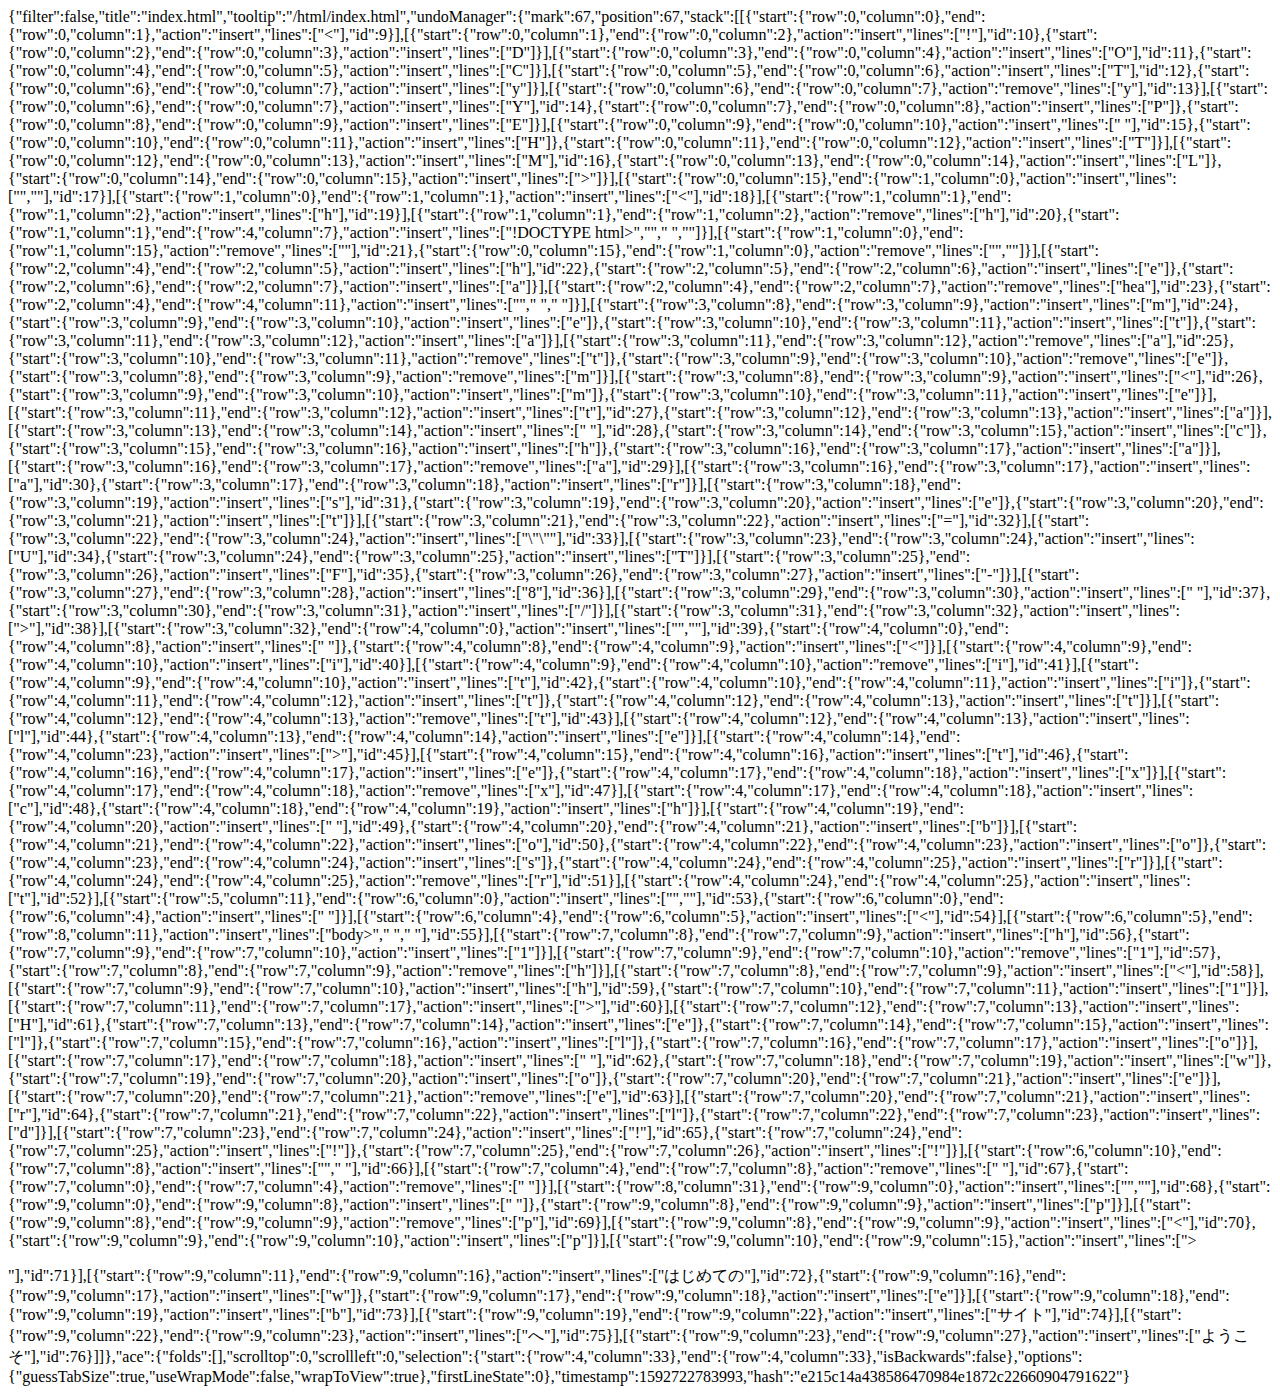
<file: .c9/metadata/environment/html/index.html>
{"filter":false,"title":"index.html","tooltip":"/html/index.html","undoManager":{"mark":67,"position":67,"stack":[[{"start":{"row":0,"column":0},"end":{"row":0,"column":1},"action":"insert","lines":["<"],"id":9}],[{"start":{"row":0,"column":1},"end":{"row":0,"column":2},"action":"insert","lines":["!"],"id":10},{"start":{"row":0,"column":2},"end":{"row":0,"column":3},"action":"insert","lines":["D"]}],[{"start":{"row":0,"column":3},"end":{"row":0,"column":4},"action":"insert","lines":["O"],"id":11},{"start":{"row":0,"column":4},"end":{"row":0,"column":5},"action":"insert","lines":["C"]}],[{"start":{"row":0,"column":5},"end":{"row":0,"column":6},"action":"insert","lines":["T"],"id":12},{"start":{"row":0,"column":6},"end":{"row":0,"column":7},"action":"insert","lines":["y"]}],[{"start":{"row":0,"column":6},"end":{"row":0,"column":7},"action":"remove","lines":["y"],"id":13}],[{"start":{"row":0,"column":6},"end":{"row":0,"column":7},"action":"insert","lines":["Y"],"id":14},{"start":{"row":0,"column":7},"end":{"row":0,"column":8},"action":"insert","lines":["P"]},{"start":{"row":0,"column":8},"end":{"row":0,"column":9},"action":"insert","lines":["E"]}],[{"start":{"row":0,"column":9},"end":{"row":0,"column":10},"action":"insert","lines":[" "],"id":15},{"start":{"row":0,"column":10},"end":{"row":0,"column":11},"action":"insert","lines":["H"]},{"start":{"row":0,"column":11},"end":{"row":0,"column":12},"action":"insert","lines":["T"]}],[{"start":{"row":0,"column":12},"end":{"row":0,"column":13},"action":"insert","lines":["M"],"id":16},{"start":{"row":0,"column":13},"end":{"row":0,"column":14},"action":"insert","lines":["L"]},{"start":{"row":0,"column":14},"end":{"row":0,"column":15},"action":"insert","lines":[">"]}],[{"start":{"row":0,"column":15},"end":{"row":1,"column":0},"action":"insert","lines":["",""],"id":17}],[{"start":{"row":1,"column":0},"end":{"row":1,"column":1},"action":"insert","lines":["<"],"id":18}],[{"start":{"row":1,"column":1},"end":{"row":1,"column":2},"action":"insert","lines":["h"],"id":19}],[{"start":{"row":1,"column":1},"end":{"row":1,"column":2},"action":"remove","lines":["h"],"id":20},{"start":{"row":1,"column":1},"end":{"row":4,"column":7},"action":"insert","lines":["!DOCTYPE html>","<html>","    ","</html>"]}],[{"start":{"row":1,"column":0},"end":{"row":1,"column":15},"action":"remove","lines":["<!DOCTYPE html>"],"id":21},{"start":{"row":0,"column":15},"end":{"row":1,"column":0},"action":"remove","lines":["",""]}],[{"start":{"row":2,"column":4},"end":{"row":2,"column":5},"action":"insert","lines":["h"],"id":22},{"start":{"row":2,"column":5},"end":{"row":2,"column":6},"action":"insert","lines":["e"]},{"start":{"row":2,"column":6},"end":{"row":2,"column":7},"action":"insert","lines":["a"]}],[{"start":{"row":2,"column":4},"end":{"row":2,"column":7},"action":"remove","lines":["hea"],"id":23},{"start":{"row":2,"column":4},"end":{"row":4,"column":11},"action":"insert","lines":["<head>","        ","    </head>"]}],[{"start":{"row":3,"column":8},"end":{"row":3,"column":9},"action":"insert","lines":["m"],"id":24},{"start":{"row":3,"column":9},"end":{"row":3,"column":10},"action":"insert","lines":["e"]},{"start":{"row":3,"column":10},"end":{"row":3,"column":11},"action":"insert","lines":["t"]},{"start":{"row":3,"column":11},"end":{"row":3,"column":12},"action":"insert","lines":["a"]}],[{"start":{"row":3,"column":11},"end":{"row":3,"column":12},"action":"remove","lines":["a"],"id":25},{"start":{"row":3,"column":10},"end":{"row":3,"column":11},"action":"remove","lines":["t"]},{"start":{"row":3,"column":9},"end":{"row":3,"column":10},"action":"remove","lines":["e"]},{"start":{"row":3,"column":8},"end":{"row":3,"column":9},"action":"remove","lines":["m"]}],[{"start":{"row":3,"column":8},"end":{"row":3,"column":9},"action":"insert","lines":["<"],"id":26},{"start":{"row":3,"column":9},"end":{"row":3,"column":10},"action":"insert","lines":["m"]},{"start":{"row":3,"column":10},"end":{"row":3,"column":11},"action":"insert","lines":["e"]}],[{"start":{"row":3,"column":11},"end":{"row":3,"column":12},"action":"insert","lines":["t"],"id":27},{"start":{"row":3,"column":12},"end":{"row":3,"column":13},"action":"insert","lines":["a"]}],[{"start":{"row":3,"column":13},"end":{"row":3,"column":14},"action":"insert","lines":[" "],"id":28},{"start":{"row":3,"column":14},"end":{"row":3,"column":15},"action":"insert","lines":["c"]},{"start":{"row":3,"column":15},"end":{"row":3,"column":16},"action":"insert","lines":["h"]},{"start":{"row":3,"column":16},"end":{"row":3,"column":17},"action":"insert","lines":["a"]}],[{"start":{"row":3,"column":16},"end":{"row":3,"column":17},"action":"remove","lines":["a"],"id":29}],[{"start":{"row":3,"column":16},"end":{"row":3,"column":17},"action":"insert","lines":["a"],"id":30},{"start":{"row":3,"column":17},"end":{"row":3,"column":18},"action":"insert","lines":["r"]}],[{"start":{"row":3,"column":18},"end":{"row":3,"column":19},"action":"insert","lines":["s"],"id":31},{"start":{"row":3,"column":19},"end":{"row":3,"column":20},"action":"insert","lines":["e"]},{"start":{"row":3,"column":20},"end":{"row":3,"column":21},"action":"insert","lines":["t"]}],[{"start":{"row":3,"column":21},"end":{"row":3,"column":22},"action":"insert","lines":["="],"id":32}],[{"start":{"row":3,"column":22},"end":{"row":3,"column":24},"action":"insert","lines":["\"\""],"id":33}],[{"start":{"row":3,"column":23},"end":{"row":3,"column":24},"action":"insert","lines":["U"],"id":34},{"start":{"row":3,"column":24},"end":{"row":3,"column":25},"action":"insert","lines":["T"]}],[{"start":{"row":3,"column":25},"end":{"row":3,"column":26},"action":"insert","lines":["F"],"id":35},{"start":{"row":3,"column":26},"end":{"row":3,"column":27},"action":"insert","lines":["-"]}],[{"start":{"row":3,"column":27},"end":{"row":3,"column":28},"action":"insert","lines":["8"],"id":36}],[{"start":{"row":3,"column":29},"end":{"row":3,"column":30},"action":"insert","lines":[" "],"id":37},{"start":{"row":3,"column":30},"end":{"row":3,"column":31},"action":"insert","lines":["/"]}],[{"start":{"row":3,"column":31},"end":{"row":3,"column":32},"action":"insert","lines":[">"],"id":38}],[{"start":{"row":3,"column":32},"end":{"row":4,"column":0},"action":"insert","lines":["",""],"id":39},{"start":{"row":4,"column":0},"end":{"row":4,"column":8},"action":"insert","lines":["        "]},{"start":{"row":4,"column":8},"end":{"row":4,"column":9},"action":"insert","lines":["<"]}],[{"start":{"row":4,"column":9},"end":{"row":4,"column":10},"action":"insert","lines":["i"],"id":40}],[{"start":{"row":4,"column":9},"end":{"row":4,"column":10},"action":"remove","lines":["i"],"id":41}],[{"start":{"row":4,"column":9},"end":{"row":4,"column":10},"action":"insert","lines":["t"],"id":42},{"start":{"row":4,"column":10},"end":{"row":4,"column":11},"action":"insert","lines":["i"]},{"start":{"row":4,"column":11},"end":{"row":4,"column":12},"action":"insert","lines":["t"]},{"start":{"row":4,"column":12},"end":{"row":4,"column":13},"action":"insert","lines":["t"]}],[{"start":{"row":4,"column":12},"end":{"row":4,"column":13},"action":"remove","lines":["t"],"id":43}],[{"start":{"row":4,"column":12},"end":{"row":4,"column":13},"action":"insert","lines":["l"],"id":44},{"start":{"row":4,"column":13},"end":{"row":4,"column":14},"action":"insert","lines":["e"]}],[{"start":{"row":4,"column":14},"end":{"row":4,"column":23},"action":"insert","lines":["></title>"],"id":45}],[{"start":{"row":4,"column":15},"end":{"row":4,"column":16},"action":"insert","lines":["t"],"id":46},{"start":{"row":4,"column":16},"end":{"row":4,"column":17},"action":"insert","lines":["e"]},{"start":{"row":4,"column":17},"end":{"row":4,"column":18},"action":"insert","lines":["x"]}],[{"start":{"row":4,"column":17},"end":{"row":4,"column":18},"action":"remove","lines":["x"],"id":47}],[{"start":{"row":4,"column":17},"end":{"row":4,"column":18},"action":"insert","lines":["c"],"id":48},{"start":{"row":4,"column":18},"end":{"row":4,"column":19},"action":"insert","lines":["h"]}],[{"start":{"row":4,"column":19},"end":{"row":4,"column":20},"action":"insert","lines":[" "],"id":49},{"start":{"row":4,"column":20},"end":{"row":4,"column":21},"action":"insert","lines":["b"]}],[{"start":{"row":4,"column":21},"end":{"row":4,"column":22},"action":"insert","lines":["o"],"id":50},{"start":{"row":4,"column":22},"end":{"row":4,"column":23},"action":"insert","lines":["o"]},{"start":{"row":4,"column":23},"end":{"row":4,"column":24},"action":"insert","lines":["s"]},{"start":{"row":4,"column":24},"end":{"row":4,"column":25},"action":"insert","lines":["r"]}],[{"start":{"row":4,"column":24},"end":{"row":4,"column":25},"action":"remove","lines":["r"],"id":51}],[{"start":{"row":4,"column":24},"end":{"row":4,"column":25},"action":"insert","lines":["t"],"id":52}],[{"start":{"row":5,"column":11},"end":{"row":6,"column":0},"action":"insert","lines":["",""],"id":53},{"start":{"row":6,"column":0},"end":{"row":6,"column":4},"action":"insert","lines":["    "]}],[{"start":{"row":6,"column":4},"end":{"row":6,"column":5},"action":"insert","lines":["<"],"id":54}],[{"start":{"row":6,"column":5},"end":{"row":8,"column":11},"action":"insert","lines":["body>","        ","    </body>"],"id":55}],[{"start":{"row":7,"column":8},"end":{"row":7,"column":9},"action":"insert","lines":["h"],"id":56},{"start":{"row":7,"column":9},"end":{"row":7,"column":10},"action":"insert","lines":["1"]}],[{"start":{"row":7,"column":9},"end":{"row":7,"column":10},"action":"remove","lines":["1"],"id":57},{"start":{"row":7,"column":8},"end":{"row":7,"column":9},"action":"remove","lines":["h"]}],[{"start":{"row":7,"column":8},"end":{"row":7,"column":9},"action":"insert","lines":["<"],"id":58}],[{"start":{"row":7,"column":9},"end":{"row":7,"column":10},"action":"insert","lines":["h"],"id":59},{"start":{"row":7,"column":10},"end":{"row":7,"column":11},"action":"insert","lines":["1"]}],[{"start":{"row":7,"column":11},"end":{"row":7,"column":17},"action":"insert","lines":["></h1>"],"id":60}],[{"start":{"row":7,"column":12},"end":{"row":7,"column":13},"action":"insert","lines":["H"],"id":61},{"start":{"row":7,"column":13},"end":{"row":7,"column":14},"action":"insert","lines":["e"]},{"start":{"row":7,"column":14},"end":{"row":7,"column":15},"action":"insert","lines":["l"]},{"start":{"row":7,"column":15},"end":{"row":7,"column":16},"action":"insert","lines":["l"]},{"start":{"row":7,"column":16},"end":{"row":7,"column":17},"action":"insert","lines":["o"]}],[{"start":{"row":7,"column":17},"end":{"row":7,"column":18},"action":"insert","lines":[" "],"id":62},{"start":{"row":7,"column":18},"end":{"row":7,"column":19},"action":"insert","lines":["w"]},{"start":{"row":7,"column":19},"end":{"row":7,"column":20},"action":"insert","lines":["o"]},{"start":{"row":7,"column":20},"end":{"row":7,"column":21},"action":"insert","lines":["e"]}],[{"start":{"row":7,"column":20},"end":{"row":7,"column":21},"action":"remove","lines":["e"],"id":63}],[{"start":{"row":7,"column":20},"end":{"row":7,"column":21},"action":"insert","lines":["r"],"id":64},{"start":{"row":7,"column":21},"end":{"row":7,"column":22},"action":"insert","lines":["l"]},{"start":{"row":7,"column":22},"end":{"row":7,"column":23},"action":"insert","lines":["d"]}],[{"start":{"row":7,"column":23},"end":{"row":7,"column":24},"action":"insert","lines":["!"],"id":65},{"start":{"row":7,"column":24},"end":{"row":7,"column":25},"action":"insert","lines":["!"]},{"start":{"row":7,"column":25},"end":{"row":7,"column":26},"action":"insert","lines":["!"]}],[{"start":{"row":6,"column":10},"end":{"row":7,"column":8},"action":"insert","lines":["","        "],"id":66}],[{"start":{"row":7,"column":4},"end":{"row":7,"column":8},"action":"remove","lines":["    "],"id":67},{"start":{"row":7,"column":0},"end":{"row":7,"column":4},"action":"remove","lines":["    "]}],[{"start":{"row":8,"column":31},"end":{"row":9,"column":0},"action":"insert","lines":["",""],"id":68},{"start":{"row":9,"column":0},"end":{"row":9,"column":8},"action":"insert","lines":["        "]},{"start":{"row":9,"column":8},"end":{"row":9,"column":9},"action":"insert","lines":["p"]}],[{"start":{"row":9,"column":8},"end":{"row":9,"column":9},"action":"remove","lines":["p"],"id":69}],[{"start":{"row":9,"column":8},"end":{"row":9,"column":9},"action":"insert","lines":["<"],"id":70},{"start":{"row":9,"column":9},"end":{"row":9,"column":10},"action":"insert","lines":["p"]}],[{"start":{"row":9,"column":10},"end":{"row":9,"column":15},"action":"insert","lines":["></p>"],"id":71}],[{"start":{"row":9,"column":11},"end":{"row":9,"column":16},"action":"insert","lines":["はじめての"],"id":72},{"start":{"row":9,"column":16},"end":{"row":9,"column":17},"action":"insert","lines":["w"]},{"start":{"row":9,"column":17},"end":{"row":9,"column":18},"action":"insert","lines":["e"]}],[{"start":{"row":9,"column":18},"end":{"row":9,"column":19},"action":"insert","lines":["b"],"id":73}],[{"start":{"row":9,"column":19},"end":{"row":9,"column":22},"action":"insert","lines":["サイト"],"id":74}],[{"start":{"row":9,"column":22},"end":{"row":9,"column":23},"action":"insert","lines":["へ"],"id":75}],[{"start":{"row":9,"column":23},"end":{"row":9,"column":27},"action":"insert","lines":["ようこそ"],"id":76}]]},"ace":{"folds":[],"scrolltop":0,"scrollleft":0,"selection":{"start":{"row":4,"column":33},"end":{"row":4,"column":33},"isBackwards":false},"options":{"guessTabSize":true,"useWrapMode":false,"wrapToView":true},"firstLineState":0},"timestamp":1592722783993,"hash":"e215c14a438586470984e1872c22660904791622"}
</file>
